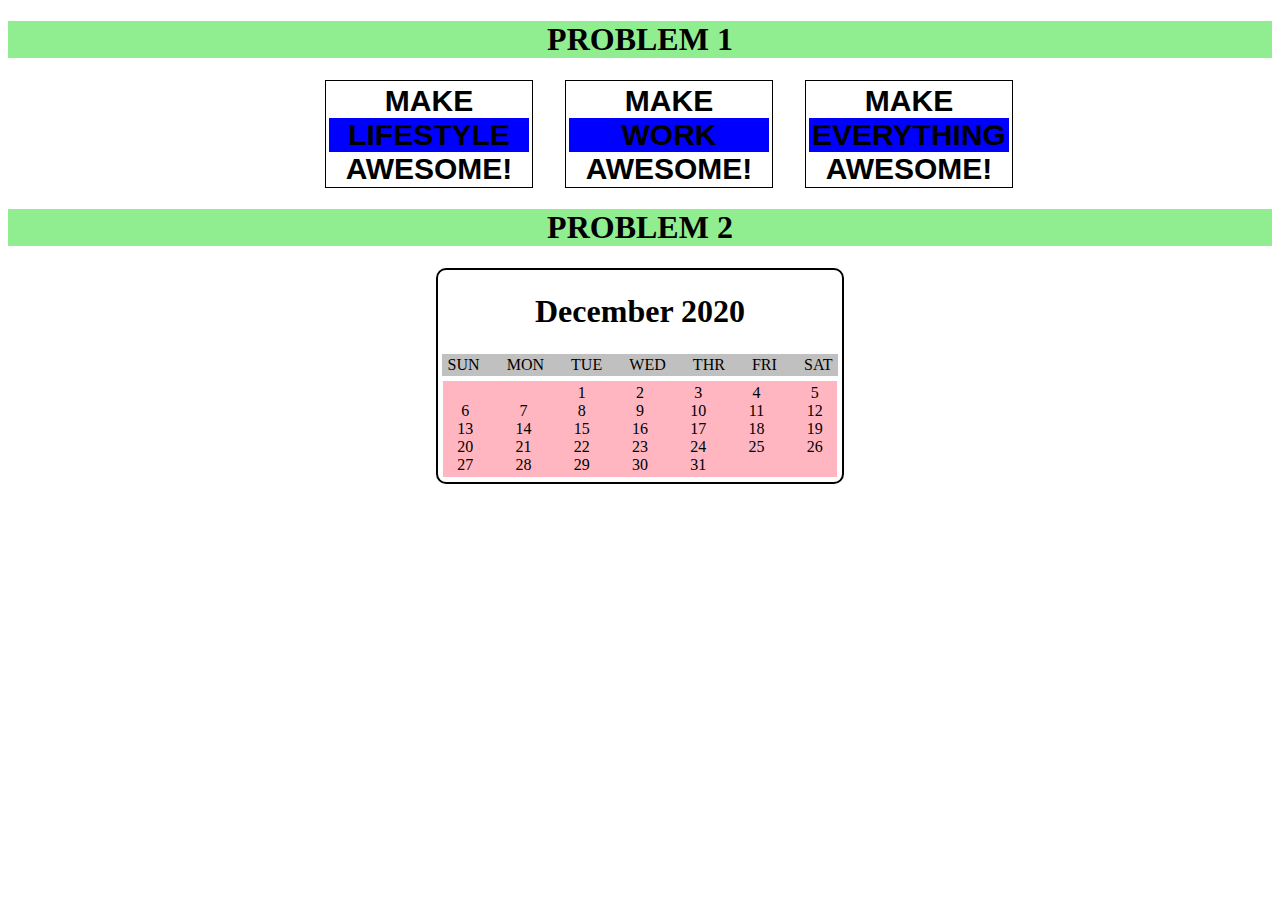
<file: index.html>
<!DOCTYPE html>
<html>

<head>
    <title>Calander</title>
    <link rel="stylesheet" href="style.css">
</head>

<body>
    <h1 class="head">PROBLEM 1</h1>
    <div class="arrange">
        <div class="contain">
            <div class="style">MAKE</div>
            <div class="amin">LIFESTYLE</div>
            <div class="style">AWESOME!</div>
        </div>

        <div class="contain">
            <div class="style">MAKE</div>
            <div class="amin">WORK</div>
            <div class="style">AWESOME!</div>
        </div>

        <div class="contain">
            <div class="style">MAKE</div>
            <div class="amin">EVERYTHING</div>
            <div class="style">AWESOME!</div>
        </div>

    </div>
    <h1 class="head">PROBLEM 2</h1>
    <div class="container">
        <h1>December 2020</h1>
        <ul class="week">
            <li>SUN</li>
            <li>MON</li>
            <li>TUE</li>
            <li>WED</li>
            <li>THR</li>
            <li>FRI</li>
            <li>SAT</li>
        </ul>
        <ul class="list">
            <li class="start">1</li>
            <li>2</li>
            <li>3</li>
            <li>4</li>
            <li>5</li>
            <li>6</li>
            <li>7</li>
            <li>8</li>
            <li>9</li>
            <li>10</li>
            <li>11</li>
            <li>12</li>
            <li>13</li>
            <li>14</li>
            <li>15</li>
            <li>16</li>
            <li>17</li>
            <li>18</li>
            <li>19</li>
            <li>20</li>
            <li>21</li>
            <li>22</li>
            <li>23</li>
            <li>24</li>
            <li>25</li>
            <li>26</li>
            <li>27</li>
            <li>28</li>
            <li>29</li>
            <li>30</li>
            <li>31</li>
        </ul>
    </div>
</body>

</html>
</file>
<file: style.css>
.head{
    text-align: center;
    background-color: lightgreen;
}
.arrange {
    display: grid;
    grid-template-columns: 150px 150px 150px;
    grid-gap: 90px;
    margin: 20px;
    justify-content: center;
}

.contain {
    width: 200px;
    height: 100px;
    border: 1px solid black;
    text-align: center;
    padding: 3px;
}

.style {
    font-family: sans-serif;
    font-size: 30px;
    font-weight: bold;
}

.amin {
    font-family: sans-serif;
    font-size: 30px;
    font-weight: bold;
    background-color: blue;
    animation: effect 1s linear infinite;
}

@keyframes effect {
    0% {
        background-color: green;
    }

    50% {
        background-color: blue;
    }

    100% {
        background-color: red;
    }
}
.container {
    width: 400px;
    border: 2px solid black;
    border-radius: 10px;
    text-align: center;
    padding: 2px 2px 2px 2px;
    display: grid;
    margin: auto;
}

.week {
    list-style: none;
    background-color: silver;
    padding: 2px;
    margin: 2px;
    display: grid;
    grid-template-columns: auto auto auto auto auto auto auto;
    gap: 0 20px;
}

.list {
    list-style: none;
    background-color: lightpink;
    padding: 3px;
    margin: 3px;
    display: grid;
    grid-template-columns: auto auto auto auto auto auto auto;
    gap: 0 20px;
}

div li:hover:not(.active) {
    background-color: skyblue;
  }
  
.start {
    grid-column-start: 3;
}
.center{
    justify-content: center;
}
</file>
